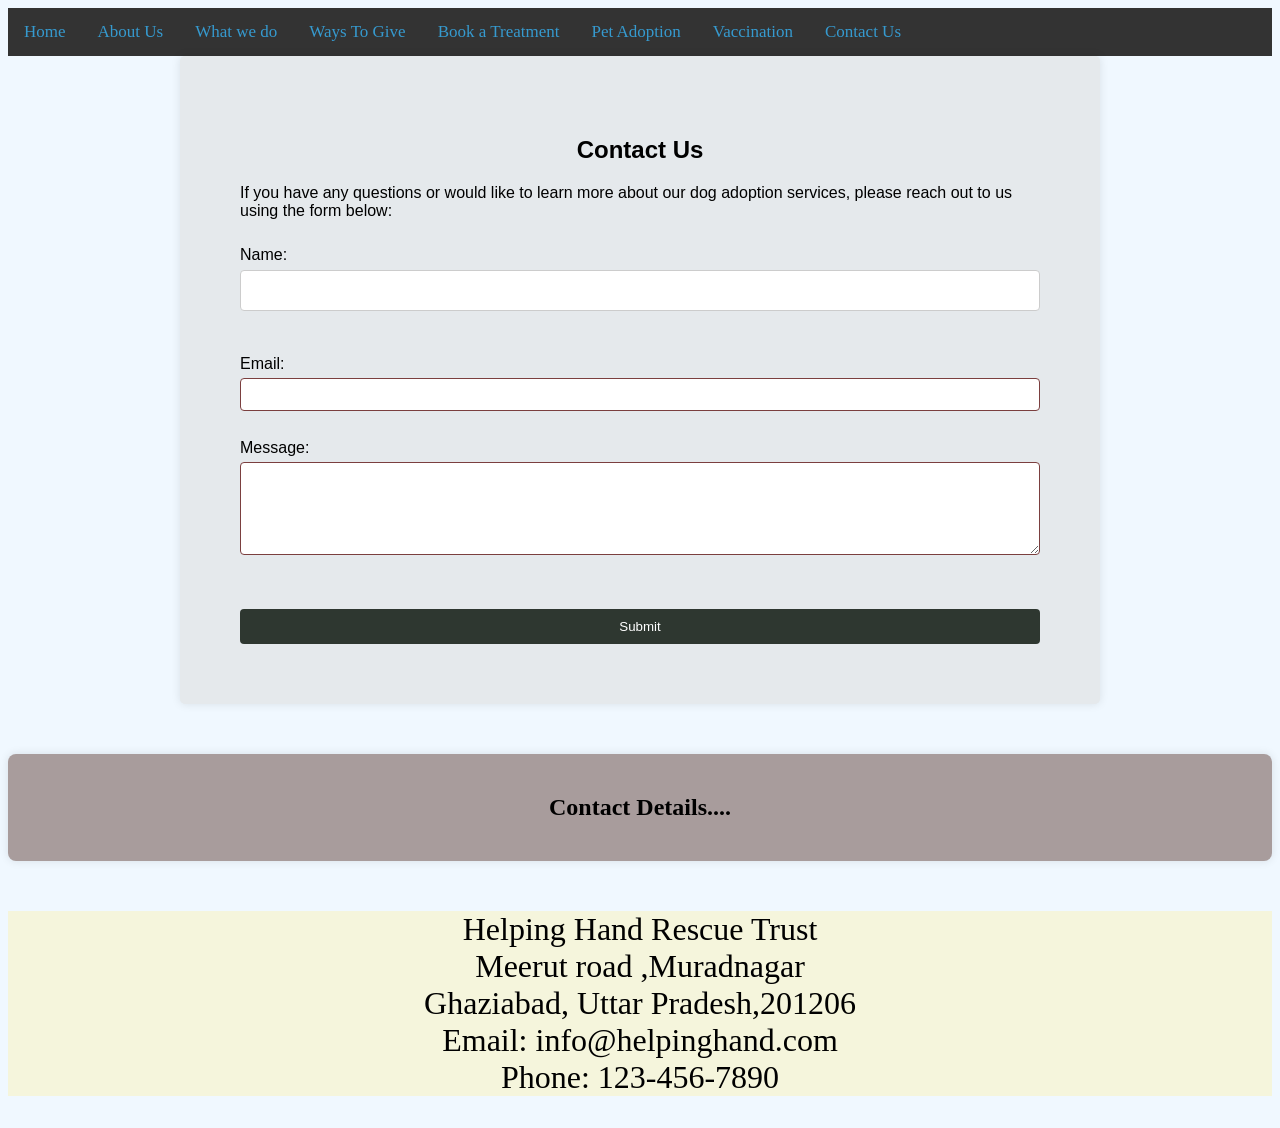
<file: Helping Hand/contact.html>
<!DOCTYPE html>
<html lang="en">
<head>
    <meta charset="UTF-8">
    <meta name="viewport" content="width=device-width, initial-scale=1.0">
    <title>contact</title>
    <link rel="stylesheet" href="help.css">
    <style>
        .container { 
            width: 80%; 
            margin: auto; 
            overflow: hidden;
            padding: 20px; }

            section {
                 background: #a89c9c; 
                 padding: 20px; 
                 margin: 50px 0; 
                 border-radius: 8px;
                 box-shadow: 0 0 10px rgba(0, 0, 0, 0.1); 
                }

            form { 
                    display: flex;
                    flex-direction: column;
                 } 

            label { 
                margin-top: 10px; 
            }

            input, textarea { 
                padding: 8px; 
                margin-top: 5px; 
                border: 1px solid #7b3f3f; 
                border-radius: 4px; } 
                
            button { 
                padding: 10px; 
                margin-top: 20px; 
                background-color: #2e3730; 
                color: white; 
                border: none; 
                border-radius: 4px; 
                cursor: pointer; } 
            button:hover {
                background-color: #5b2f52;
                    }
    </style>
</head>
<body style="background-color: aliceblue;">
    <div class="topnav">
        <a href="/home.html">Home</a>
        <a href="/about.html">About Us</a>
        <a href="/what_we_do.html">What we do</a>
        <a href="/ways%20to%20give.html">Ways To Give</a>
        <a href="/book%20a%20treatment.html">Book a Treatment</a>
        <a href="/pet%20adoption.html">Pet Adoption</a>
        <a href="/pet%20vaccination.html">Vaccination</a>
        <a href="/contact.html">Contact Us</a>
        
    </div>
   
    <section class="container" style="padding: 60px; width: 800px;background-color: rgb(229, 233, 236);box-shadow: #2e3730;box-shadow: 20px;"> 
        <h2 style="text-align: center;">Contact Us</h2> 
        <p style="text-shadow: #2e3730;text-decoration-style: double ;">If you have any questions or would like to learn more about our dog adoption services, please reach out to us using the form below:</p>
        <form action="#" method="post"> 
            <label for="name">Name:</label> 
            <input type="text" id="name" name="name" required> <br> 
            <label for="email">Email:</label> <input type="email" id="email" name="email" required> <br> 
            <label for="message">Message:</label> <textarea id="message" name="message" rows="5" required></textarea> <br> 
            <button type="submit">Submit</button> 
        </form> 
    </section>

    <section>
        <div style="text-align: center;">
            <h1>Contact Details....</h1>
        </div>
    </section>

    <div style=" background-color: beige;width: auto;text-align: center;">
        <p style=" font-size: xx-large;border: 20px;">Helping Hand Rescue Trust <br>

            Meerut road ,Muradnagar <br>
            
            Ghaziabad, Uttar Pradesh,201206<br>
            
            Email: info@helpinghand.com<br>
            Phone: 123-456-7890
    </div>
</body>
</html>
</file>
<file: Helping Hand/help.css>
.topnav {
    background-color: #333;
    overflow: hidden;
  }
  
  /* Style the links inside the navigation bar */
  .topnav a {
    float: left;
    color: #369acf;
    text-align: center;
    padding: 14px 16px;
    text-decoration: none;
    font-size: 17px;
  }
  
  /* Change the color of links on hover */
  .topnav a:hover {
    background-color: #ddd;
    color: black;
  }
  
  /* Add a color to the active/current link */
  .topnav a.active {
    background-color: #aa7604;
    color: white;
  }


  
  .bg {
    /* The image used */
    
    /* Full height */
    height: 100%; 
  
    /* Center and scale the image nicely */
    background-position: center;
    background-repeat: no-repeat;
    background-size: cover;
  }
  
  .container {
    position: relative;
    font-family: Arial;
    width: 100%;
  }
  
  .text-block {
    position: absolute;
    bottom: 700px;
    right: 700px;
    font-size: xx-large;
    color: white;
    padding-left: 20px;
    padding-right: 20px;
  }
  .contain {
    border-radius: 5px;
    background-color: #e6eedd;
    padding: 20px;
  }

  input[type=text], select, textarea {
    width: 100%; /* Full width */
    padding: 12px; /* Some padding */ 
    border: 1px solid #ccc; /* Gray border */
    border-radius: 4px; /* Rounded borders */
    box-sizing: border-box; /* Make sure that padding and width stays in place */
    margin-top: 6px; /* Add a top margin */
    margin-bottom: 16px; /* Bottom margin */
    resize: vertical /* Allow the user to vertically resize the textarea (not horizontally) */
  }
  
  /* Style the submit button with a specific background color etc */
  input[type=submit] {
    background-color: rgb(3, 39, 3);
    color: white;
    padding: 12px 20px;
    border: none;
    border-radius: 4px;
    cursor: pointer;
  }
  
  /* When moving the mouse over the submit button, add a darker green color */
  input[type=submit]:hover {
    background-color: #021803;
  }
  
  /* Add a background color and some padding around the form */
  .container {
    border-radius: 5px;
    background-color: #f2f2f2;
    padding: 20px;
  }
  .center {
    display: block;
    margin-left: auto;
    margin-right: auto;
    width: 50%;
  }
</file>
